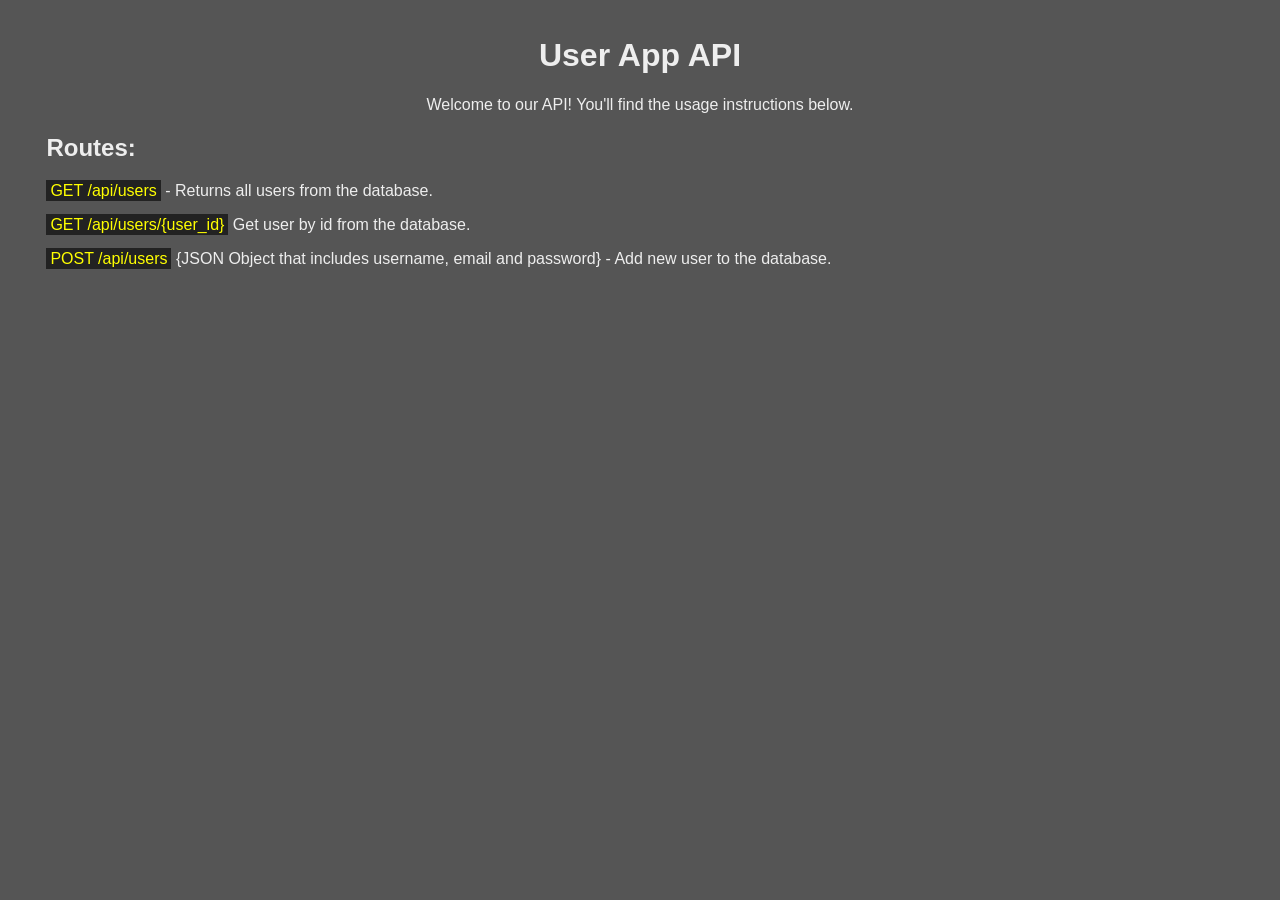
<file: public/index.html>
<!DOCTYPE html>
<html lang="en">
<head>
    <meta charset="UTF-8">
    <meta name="viewport" content="width=device-width, initial-scale=1.0">
    <title>User App API Documentation</title>
    <link rel="stylesheet" href="./css/style.css">
</head>
<body>
    <h1 class="text-center">User App API</h1>
    <p class="text-center">Welcome to our API! You'll find the usage instructions below.</p>
    <h2>Routes:</h2>
    <p><span>GET /api/users</span> - Returns all users from the database.</p>
    <p><span>GET /api/users/{user_id}</span> Get user by id from the database.</p>
    <p><span>POST /api/users</span> {JSON Object that includes username, email and password} - Add new user to the database.</p>

</body>
</html>
</file>
<file: public/css/style.css>
body {
    background-color: #555;
    color: #eee;
    font-family: sans-serif;
    padding: 8px 3%;
}
p span {
    background: #222;
    padding: 2px 4px;
    color: yellow;
}
.text-center{
    text-align: center;
}
</file>
